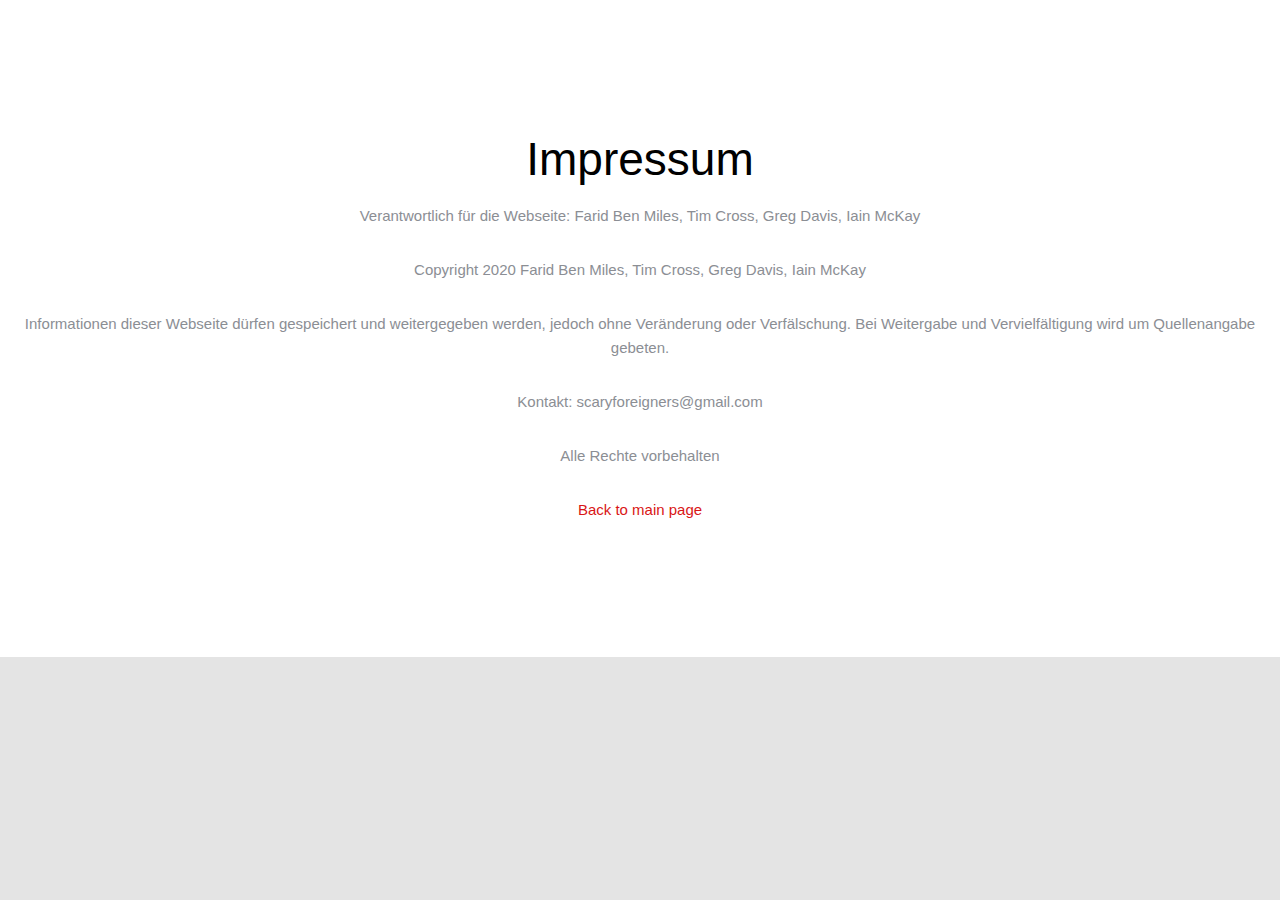
<file: impressum.html>
<!DOCTYPE html>

<!-- 
  Theme Name: Resto
  Theme URL: https://probootstrap.com/resto-free-restaurant-responsive-bootstrap-website-template
  Author: ProBootstrap.com
  Author URL: https://probootstrap.com
  License: Released for free under the Creative Commons Attribution 3.0 license (probootstrap.com/license)
-->
<html lang="en">
  <head>
	<!-- Global site tag (gtag.js) - Google Analytics -->
	<script async src="https://www.googletagmanager.com/gtag/js?id=UA-109592380-1"></script>
	<script>
	  window.dataLayer = window.dataLayer || [];
	  function gtag(){dataLayer.push(arguments);}
	  gtag('js', new Date());

	  gtag('config', 'UA-109592380-1');
	</script>

    <meta charset="utf-8">
    <meta name="viewport" content="width=device-width, initial-scale=1">
    <title>Scary Foreigners - Gigs, Videos, Photos, Press</title>
    <meta name="description" content="Scary Foreigners">
    <meta name="keywords" content="">
	<meta name="robots" content="noindex">
    
	<link href="https://fonts.googleapis.com/css?family=Metal+Mania&display=swap" rel="stylesheet"> 
    <link rel="stylesheet" href="css/styles-merged.css">
    <link rel="stylesheet" href="css/style.min.css">

    <!--[if lt IE 9]>
      <script src="js/vendor/html5shiv.min.js"></script>
      <script src="js/vendor/respond.min.js"></script>
    <![endif]-->
  </head>
  <body>
    <section class="probootstrap-section probootstrap-bg-white" data-section="impressum">
	<div style="text-align: center">
		<h1>
		Impressum
		</h1>
		<p>Verantwortlich für die Webseite: Farid Ben Miles, Tim Cross, Greg Davis, Iain McKay</p>
		<p>Copyright 2020 Farid Ben Miles, Tim Cross, Greg Davis, Iain McKay</p>
		<p>Informationen dieser Webseite dürfen gespeichert und weitergegeben werden, jedoch ohne Veränderung oder Verfälschung.
		Bei Weitergabe und Vervielfältigung wird um Quellenangabe gebeten.</p>
		<p>Kontakt: scaryforeigners@gmail.com</p>
		<p>Alle Rechte vorbehalten</p>
		<p><a href="index.html">Back to main page</a></p>
	</div>
	</section>
  </body>
</html>
</file>
<file: css/style.min.css>
/*!==============================
 * Theme Name: Stack
 * Theme URL: https://probootstrap.com/resto-free-restaurant-responsive-bootstrap-website-template
 * Author: ProBootstrap.com
 * Author URL: https://probootstrap.com
 * License: Released for free under the Creative Commons Attribution 3.0 license (probootstrap.com/license)
 */

body,
h1,
h2,
h3,
h4,
h5,
h6 {
    font-family: "Open Sans", Arial, sans-serif
}

@font-face {
    font-family: icomoon;
	font-family: 'Metal Mania', cursive;
    src: url(../fonts/icomoon/icomoon.eot?1z9v6x);
    src: url(../fonts/icomoon/icomoon.eot?1z9v6x#iefix) format("embedded-opentype"), url(../fonts/icomoon/icomoon.ttf?1z9v6x) format("truetype"), url(../fonts/icomoon/icomoon.woff?1z9v6x) format("woff"), url(../fonts/icomoon/icomoon.svg?1z9v6x#icomoon) format("svg");
    font-weight: 400;
    font-style: normal
}

html {
    overflow-x: hidden
}

body {
    background: #E4E4E4;
    color: #8b8e94;
    line-height: 24px;
    font-size: 15px
}

h1,
h2,
h3,
h4,
h5,
h6 {
    color: #000;
    line-height: 1.5
}

h1 {
    font-size: 46px
}

h2,
h4 {
    font-size: 36px
}

h3 {
    font-size: 28px
}

h5,
h6 {
    font-size: 14px
}

ol,
p,
ul {
    margin-bottom: 30px
}

a {
    -webkit-transition: .3s all;
    transition: .3s all;
    color: #d91616
}

#errorpage {color: white;}

a:active,
a:focus,
a:hover {
    color: #FF1919;
    text-decoration: none
}

.hero-text-heading,
.probootstrap-hero h1 {
    font-size: 52px;
    font-weight: 300;
    margin-bottom: 10px;
    margin-top: 0;
    line-height: 64px;
    color: #fff
}

@media screen and (max-width:768px) {
    .hero-text-heading,
    .probootstrap-hero h1 {
        font-size: 40px;
        line-height: 1.5
    }
}

.probootstrap-navbar .dropdown-submenu>a:before,
.probootstrap-navbar .dropdown>a:before {
    font-family: icomoon;
    line-height: 1;
    font-weight: 400;
    speak: none;
    font-style: normal;
    font-variant: normal;
    -webkit-font-smoothing: antialiased;
    -moz-osx-font-smoothing: grayscale
}

@media screen and (max-width:480px) {
    .hero-text-heading,
    .probootstrap-hero h1 {
        font-size: 30px
    }
}

.hero-text-subheading,
.probootstrap-hero p {
    font-size: 16px;
    color: rgba(255, 255, 255, .9)
}

.hero-text-subheading:last-child,
.probootstrap-hero p:last-child {
    margin-bottom: 0
}

.probootstrap-navbar {
    border: none;
    -webkit-box-shadow: none;
    box-shadow: none;
    border-radius: 0;
    margin-bottom: 0;
    background: 0 0;
    -webkit-transition: .3s all;
    transition: .3s all
}

@media screen and (max-width:768px) {
    .probootstrap-navbar {
        background: #fff;
        -webkit-box-shadow: 0 2px 10px 0 rgba(0, 0, 0, .1);
        box-shadow: 0 2px 10px 0 rgba(0, 0, 0, .1)
    }
}


.probootstrap-navbar .navbar-toggle:focus,
.probootstrap-navbar .navbar-toggle:hover {
    background-color: transparent
}

.probootstrap-navbar .navbar-toggle {
    border: none
}

.probootstrap-navbar .navbar-toggle span.icon-bar {
    -webkit-transition: all .15s;
    transition: all .15s
}

.probootstrap-navbar .navbar-toggle span:nth-child(2) {
    -webkit-transform: rotate(45deg);
    transform: rotate(45deg);
    -webkit-transform-origin: 10% 10%;
    transform-origin: 10% 10%
}

.probootstrap-navbar .navbar-toggle span:nth-child(3) {
    opacity: 0
}

.probootstrap-navbar .navbar-toggle span:nth-child(4) {
    -webkit-transform: rotate(-45deg);
    transform: rotate(-45deg);
    -webkit-transform-origin: 10% 90%;
    transform-origin: 10% 90%
}

.probootstrap-navbar .navbar-toggle.collapsed span:nth-child(2),
.probootstrap-navbar .navbar-toggle.collapsed span:nth-child(4) {
    -webkit-transform: rotate(0);
    transform: rotate(0)
}

.probootstrap-navbar .navbar-toggle.collapsed span:nth-child(3) {
    opacity: 1
}

.probootstrap-navbar .navbar-brand,
.probootstrap-navbar .navbar-nav>li>a,
.probootstrap-navbar .parent-nav-link-padding {
    margin-left: 15px;
    margin-right: 15px; 
    padding: 60px 0px 48px 0px;
}

.probootstrap-navbar .dropdown-header {
    color: rgba(255, 255, 255, .2);
    padding-left: 10px;
    text-transform: uppercase
}

.probootstrap-navbar .dropdown>a {
    padding-right: 10px!important;
    position: relative;
    display: block
}

@media screen and (max-width:480px) {
    .probootstrap-navbar .dropdown>a {
        display: block;
        padding-right: 0
    }
}

.probootstrap-navbar .dropdown>a:before {
    text-transform: none;
    position: absolute;
    top: 50%;
    right: 0;
    margin-right: -10px;
    margin-top: -11px;
    content: "\e924";
    font-size: 20px;
    color: rgba(255, 255, 255, .5);
    -webkit-transition: .3s all;
    transition: .3s all
}

@media screen and (max-width:768px) {
    .probootstrap-navbar .navbar-brand,
    .probootstrap-navbar .navbar-nav>li>a,
    .probootstrap-navbar .parent-nav-link-padding {
        padding-top: 8px!important;
        padding-bottom: 8px!important
    }
    .probootstrap-navbar .dropdown>a:before {
        color: rgba(0, 0, 0, .2)
    }
}

.probootstrap-navbar .dropdown>a:hover:before {
    -webkit-transform: rotate(180deg);
    transform: rotate(180deg)
}

.probootstrap-navbar .dropdown.open>a,
.probootstrap-navbar .dropdown:active>a,
.probootstrap-navbar .dropdown:focus>a,
.probootstrap-navbar .dropdown:hover>a {
    -webkit-transition: .3s all;
    transition: .3s all
}

.probootstrap-navbar .dropdown.open>a:before,
.probootstrap-navbar .dropdown:active>a:before,
.probootstrap-navbar .dropdown:focus>a:before,
.probootstrap-navbar .dropdown:hover>a:before {
    -webkit-transform: rotate(180deg);
    transform: rotate(180deg)
}

.probootstrap-navbar .dropdown>.dropdown-menu>li a {
    padding: 10px;
    color: rgba(255, 255, 255, .8)
}

.probootstrap-navbar .dropdown>.dropdown-menu>li a:hover,
.probootstrap-navbar .dropdown>.dropdown-menu>li.open>a,
.probootstrap-navbar .dropdown>.dropdown-menu>li:active>a,
.probootstrap-navbar .dropdown>.dropdown-menu>li:focus>a,
.probootstrap-navbar .dropdown>.dropdown-menu>li:hover>a {
    color: #85C8DD;
    background: #fff;
    border-top: none
}

.probootstrap-navbar .dropdown>.dropdown-menu>li.dropdown-submenu.open>a,
.probootstrap-navbar .dropdown>.dropdown-menu>li.dropdown-submenu:active>a,
.probootstrap-navbar .dropdown>.dropdown-menu>li.dropdown-submenu:focus>a,
.probootstrap-navbar .dropdown>.dropdown-menu>li.dropdown-submenu:hover>a {
    border-top: none
}

.probootstrap-navbar .dropdown>.dropdown-menu>li.dropdown-submenu.open>a:before,
.probootstrap-navbar .dropdown>.dropdown-menu>li.dropdown-submenu:active>a:before,
.probootstrap-navbar .dropdown>.dropdown-menu>li.dropdown-submenu:focus>a:before,
.probootstrap-navbar .dropdown>.dropdown-menu>li.dropdown-submenu:hover>a:before {
    color: #000
}

.probootstrap-navbar .dropdown>.dropdown-menu>li.active>a {
    color: #fff
}

.probootstrap-navbar .navbar-right .dropdown-menu {
    right: auto
}

.probootstrap-navbar .dropdown-menu {
    border: none;
    background: #85C8DD;
    border-radius: 0;
    -webkit-box-shadow: 0 0 7px 0 rgba(0, 0, 0, .15);
    box-shadow: 0 0 7px 0 rgba(0, 0, 0, .15);
    min-width: 200px;
    white-space: normal;
    word-wrap: break-word
}

.probootstrap-navbar .dropdown-menu a {
    white-space: normal
}

@media screen and (max-width:768px) {
    .probootstrap-navbar .dropdown-menu {
        width: 100%;
        padding: 10px 15px
    }
    .probootstrap-navbar .dropdown-menu a {
        color: #fff
    }
}

.probootstrap-navbar .navbar-brand {
    padding-top: 0!important;
    padding-bottom: 0!important;
    font-size: 30px;
    text-transform: uppercase;
    background: url(../img/sf-logo.png) left top no-repeat;
    top: 40px;
    position: relative;
    width: 170px;
    height: 40px;
    text-indent: -999999px;
    -webkit-transition: .2s all;
    transition: .2s all
}

@media screen and (max-width:768px) {
    .probootstrap-navbar .navbar-brand {
        top: 5px!important;
        background-position: left 100%
    }
}

@media screen and (max-width:480px) {
    .probootstrap-navbar .navbar-brand {
        top: 6px!important
    }
}

@media only screen and (-webkit-min-device-pixel-ratio:2),
only screen and (min--moz-device-pixel-ratio:2),
only screen and (min-device-pixel-ratio:2),
only screen and (min-resolution:192dpi),
only screen and (min-resolution:2dppx) {
    .probootstrap-navbar .navbar-brand {
        position: relative;
        width: 117px;
        height: 40px;
        background: url(../img/sf-logo@2x.png) left 100% no-repeat;
        background-size: cover
    }
}

.probootstrap-navbar .navbar-nav>li>a {
    color: #fff;
    font-size: 15px;
    position: relative;
    text-transform: uppercase
}

@media screen and (max-width:900px) {
    .probootstrap-navbar .navbar-nav>li>a {
        font-size:12px;
		margin-left: 8px;
		margin-right: 8px;
		padding: 62px 0px 46px 0px;
    }
	.navbar .container {margin: 0 15px;}
}

@media screen and (max-width:768px) {
    .probootstrap-navbar .navbar-nav>li>a {
        padding-top: 8px;
        padding-bottom: 8px;
        color: rgba(0, 0, 0, .7);
    } 
}

.probootstrap-navbar .navbar-nav>li>a:active,
.probootstrap-navbar .navbar-nav>li>a:focus,
.probootstrap-navbar .navbar-nav>li>a:hover {
    color: rgba(255, 255, 255, .7)
}

@media screen and (max-width:768px) {
    .probootstrap-navbar .navbar-nav>li>a:active,
    .probootstrap-navbar .navbar-nav>li>a:focus,
    .probootstrap-navbar .navbar-nav>li>a:hover {
        color: rgba(0, 0, 0, .7)
    }
}

.probootstrap-navbar .navbar-nav>li.open>a,
.probootstrap-navbar .navbar-nav>li.open>a:focus,
.probootstrap-navbar .navbar-nav>li.open>a:hover {
    background: 0 0
}

.probootstrap-navbar .navbar-nav>li.active>a {
    background: 0 0;
    color: #fff
}

@media screen and (max-width:768px) {
    .probootstrap-navbar .navbar-nav>li.active>a {
        color: rgba(0, 0, 0, .7)
    }
}

.probootstrap-navbar .navbar-nav>li.active>a:active,
.probootstrap-navbar .navbar-nav>li.active>a:focus,
.probootstrap-navbar .navbar-nav>li.active>a:hover {
    background: 0 0;
    color: #fff
}

.probootstrap-navbar .navbar-nav>li>.dropdown-menu:before {
    border: 1px solid #85C8DD;
    content: "";
    position: absolute;
    top: -20px;
    left: 40px;
    border-color: rgba(133, 200, 221, 0);
    border-bottom-color: #85C8DD;
    border-width: 10px;
    margin-left: -10px
}

@media screen and (max-width:768px) {
    .probootstrap-navbar .navbar-nav>li.active>a:active,
    .probootstrap-navbar .navbar-nav>li.active>a:focus,
    .probootstrap-navbar .navbar-nav>li.active>a:hover {
        color: rgba(0, 0, 0, .7)
    }
    .probootstrap-navbar .navbar-nav>li>.dropdown-menu:before {
        display: none
    }
}

.probootstrap-navbar .navbar-nav .dropdown li.active>a {
    background: 0 0
}

.probootstrap-navbar .navbar-nav.active>a {
    color: #d91616!important
}

.probootstrap-navbar .dropdown-submenu {
    position: relative
}

.probootstrap-navbar .dropdown-submenu .dropdown-menu {
    top: 0;
    left: 100%;
    margin-top: -1px
}

.probootstrap-navbar .dropdown-submenu>a {
    display: block
}

.probootstrap-navbar .dropdown-submenu>a:before {
    text-transform: none;
    position: absolute;
    top: 50%;
    right: 0;
    margin-right: 10px;
    margin-top: -11px;
    content: "\e926";
    font-size: 20px;
    color: rgba(255, 255, 255, .5);
    -webkit-transition: .3s all;
    transition: .3s all
}

@media screen and (max-width:768px) {
    .probootstrap-navbar .dropdown-submenu>a:before {
        color: rgba(0, 0, 0, .2)
    }
}

.probootstrap-navbar .dropdown-submenu>a:hover:before {
    color: rgba(0, 0, 0, .3);
    -webkit-transform: rotate(180deg);
    transform: rotate(180deg)
}

.probootstrap-navbar.scrolled {
    background: #fff;
    -webkit-box-shadow: 0 1px 3px 0 rgba(0, 0, 0, .09);
    box-shadow: 0 1px 3px 0 rgba(0, 0, 0, .09)
}

.probootstrap-navbar.scrolled .navbar-brand,
.probootstrap-navbar.scrolled .navbar-nav>li>a,
.probootstrap-navbar.scrolled .parent-nav-link-padding {
    padding-top: 30px;
    padding-bottom: 10px
}

.probootstrap-navbar.scrolled .navbar-brand {
    top: 10px;
    background-position: left 100%
}

.probootstrap-navbar.scrolled .dropdown>a:before {
    color: rgba(0, 0, 0, .4)
}

.probootstrap-navbar.scrolled .navbar-nav>li>a {
    color: rgba(0, 0, 0, .7)
}

.probootstrap-navbar.scrolled .navbar-nav>li>a:hover {
    color: rgba(0, 0, 0, .7)!important
}

.probootstrap-navbar.scrolled .navbar-nav>li.active>a {
    color: #d91616!important
}

.container-fluid .navbar-brand {
    margin-left: 15px
}

.container-fluid .dropdown-submenu {
    position: relative
}

.container-fluid .dropdown-submenu .dropdown-menu {
    top: 0;
    left: auto;
    right: 100%;
    margin-top: -1px
}

.probootstrap-hero {
    background-size: cover;
    background-position: center center
}

.probootstrap-hero>.overlay {
    position: absolute;
    top: 0;
    left: 0;
    right: 0;
    bottom: 0;
    background: rgba(0, 0, 0, .3);
    z-index: 1
}

.btn.btn-primary,
.probootstrap-hero.probootstrap-hero-colored {
    background: #d91616
}

.probootstrap-hero>.container {
    position: relative;
    z-index: 2
}

.probootstrap-hero .probootstrap-hero-text {
    padding-top: 200px;
    padding-bottom: 200px
}

@media screen and (max-width:768px) {
    .probootstrap-navbar.scrolled .navbar-nav>li.active>a {
        color: #d91616!important
    }
    .probootstrap-hero .probootstrap-hero-text {
        padding-top: 50px;
        padding-bottom: 50px
    }
}

.probootstrap-hero.probootstrap-sm-hero .probootstrap-hero-text {
    padding-top: 150px;
    padding-bottom: 150px
}

@media screen and (max-width:768px) {
    .probootstrap-hero.probootstrap-sm-hero .probootstrap-hero-text {
        padding-top: 50px;
        padding-bottom: 50px
    }
}

.probootstrap-hero.probootstrap-xs-hero .probootstrap-hero-text {
    padding-top: 90px;
    padding-bottom: 90px
}

@media screen and (max-width:768px) {
    .probootstrap-hero.probootstrap-xs-hero .probootstrap-hero-text {
        padding-top: 50px;
        padding-bottom: 50px
    }
}

.probootstrap-hero .btn {
    position: relative;
    font-size: 18px;
    width: 200px
}

@media screen and (max-width:480px) {
    .container-fluid .dropdown-submenu:hover>.dropdown-menu,
    .probootstrap-navbar .dropdown-submenu:hover>.dropdown-menu {
        display: block
    }
    .probootstrap-hero .btn {
        width: 100%;
        margin-bottom: 10px
    }
}

.probootstrap-hero .btn.btn-primary {
    text-transform: uppercase;
    padding: 15px 20px
}

.probootstrap-hero.probootstrap-hero-colored h1 {
    color: #fff
}

.probootstrap-hero.probootstrap-hero-colored p {
    color: rgba(255, 255, 255, .8)
}

.btn {
    border: none;
    border-radius: 30px;
    text-transform: uppercase;
    padding-left: 30px;
    padding-right: 30px
}

.btn:active {
    -webkit-transition: .2s all;
    transition: .2s all;
    -webkit-transform: scale(.95);
    transform: scale(.95);
    -webkit-box-shadow: none;
    box-shadow: none
}

.btn.btn-lg {
    font-size: 14px;
    line-height: 1.5
}

.btn.btn-primary {
    border: 1px solid #d91616;
    color: #fff
}

.btn.btn-primary:active,
.btn.btn-primary:focus,
.btn.btn-primary:hover {
    background: #ffa848
}

.btn.btn-primary:active,
.btn.btn-primary:focus {
    outline: 0;
    border: 1px solid #d91616
}

.btn.btn-ghost {
    background: 0 0;
    border: 1px solid #d91616;
    color: #d91616
}

.btn.btn-ghost:hover {
    background: #d91616;
    color: #fff
}

.btn.btn-ghost:active,
.btn.btn-ghost:focus {
    outline: 0;
    background: 0 0;
    color: #d91616;
    border: 1px solid #d91616
}

section[data-section=menu] {
    position: relative;
    margin-top: -140px;
    z-index: -1
}

.probootstrap-section {
    padding: 7em 0
}

.probootstrap-section.probootstrap-border-top {
    border-top: 1px solid rgba(0, 0, 0, .1)
}

.probootstrap-section.probootstrap-border-bottom {
    border-bottom: 1px solid rgba(0, 0, 0, .1)
}

.probootstrap-section>.container.probootstrap-border-top {
    padding-top: 50px;
    border-top: 1px solid rgba(0, 0, 0, .1)
}

.probootstrap-section.probootstrap-bg-white {
    background: #fff
}

@media screen and (max-width:768px) {
    section[data-section=menu] {
        margin-top: 0
    }
    .probootstrap-section {
        padding: 3em 0
    }
}

.probootstrap-section-bg {
    background-size: cover;
    background-repeat: no-repeat;
    padding: 7em 0;
    position: relative;
    height: 600px;
	background-color:black;
}

.probootstrap-section-bg.overlay:before {
    content: "";
    background: rgba(0, 0, 0, .2);
    position: absolute;
    top: 0;
    left: 0;
    right: 0;
    bottom: 0
}

.probootstrap-section-bg .probootstrap-heading {
    margin-top: 250px
}

@media screen and (max-width:768px) {
    .probootstrap-section-bg {
        padding: 3em 0;
        height: 300px
    }
    .probootstrap-section-bg .probootstrap-heading {
        margin-top: 50px
    }
}

.probootstrap-footer {
    background: #000;
    padding: 7em 0;
    color: rgba(255, 255, 255, .7)
}

.probootstrap-footer h3 {
    font-size: 18px;
    letter-spacing: .2em;
    text-transform: uppercase;
    color: #fff
}

.probootstrap-footer .probootstrap-footer-widget {
    margin-bottom: 0
}

@media screen and (max-width:768px) {
    .probootstrap-footer {
        padding: 2em 0
    }
    .probootstrap-footer .probootstrap-footer-widget {
        margin-bottom: 20px
    }
}

.probootstrap-copyright {
    background: #262626;
    padding: 20px 0
}

.probootstrap-copyright a {
    color: rgba(255, 255, 255, .2)
}

.probootstrap-copyright a:hover {
    color: #fff
}

.probootstrap-copyright p {
    font-size: 14px
}

.probootstrap-copyright p:last-child {
    margin-bottom: 0
}

@media screen and (max-width:768px) {
    .probootstrap-copyright p.copyright-text {
        margin-bottom: 20px
    }
}

.probootstrap-footer-social {
    padding: 0;
    margin: 0
}

.probootstrap-footer-social.right {
    text-align: right
}

.probootstrap-footer-social li {
    display: inline;
    padding: 0;
    margin: 0;
    list-style: none
}

.probootstrap-footer-social li a {
    padding: 10px;
    font-size: 22px
}

.probootstrap-footer-social li:first-child>a {
    padding-left: 0
}

.imgdl:hover{  -moz-transform: scale(1.01);
  -webkit-transform: scale(1.01);
  transform: scale(1.01);}

.photosectionwidth {width:70%; margin:auto;}

.probootstrap-block-image {
    background: #fff;
    margin-bottom: 30px
}

.probootstrap-block-image figure img {
    max-width: 100%
}

.probootstrap-block-image .text {
    padding: 20px
}

.probootstrap-block-image .text .date {
    display: block;
    color: #999;
    font-size: 12px;
    letter-spacing: .2em;
    text-transform: uppercase
}

.probootstrap-block-image .text h3 {
    margin: 0 0 10px;
    font-size: 20px
}

.probootstrap-block-image .text h3 a {
    color: #000
}

.probootstrap-block-image .text h3 a:hover {
    color: #d91616
}

.probootstrap-block-image .text p:last-child {
    margin-bottom: 0
}

.probootstrap-custom-link {
    font-size: 16px;
    text-transform: uppercase;
    color: #000;
    display: inline-block;
    text-decoration: none;
    position: relative;
    padding-bottom: 5px
}

.probootstrap-custom-link.link-sm {
    font-size: 14px
}

.probootstrap-custom-link:before {
    content: "";
    display: block;
    width: 0;
    height: 2px;
    background: #d91616;
    position: absolute;
    bottom: 0;
    z-index: 2;
    -webkit-transition: width .5s;
    transition: width .5s
}

.probootstrap-custom-link:after {
    z-index: 1;
    position: absolute;
    bottom: 0;
    content: '';
    display: block;
    width: 100%;
    height: 2px;
    background: #000
}

.probootstrap-custom-link:hover {
    color: #000
}

.probootstrap-custom-link:hover:before {
    width: 100%;
    background: #d91616
}

.image-wrap {
    overflow: hidden;
    position: relative
}

@media screen and (max-width:480px) {
    .image-wrap {
        width: 100%;
        height: 200px
    }
}

.image-wrap .image-bg {
    position: absolute;
    left: 50%;
    top: 50%;
    -webkit-transform: translateY(-50%) translateX(-50%);
    transform: translateY(-50%) translateX(-50%)
}

.image-wrap .image-bg img {
    min-width: 100%;
    min-height: 100%
}

.menus {
    padding: 0;
    margin: 0
}

.menus h2 {text-align:center;}

.menus li {
    padding: 0;
    margin: 0 0 10px;
    list-style: none;
    display: block;
    position: relative
}

.menus li p {height:48px;}

.menus li .image,
.menus li .text {
    display: table-cell;
    vertical-align: top
}

.menus li .image {
    width: 80px;
	
}

.menus li .image img {
    max-width: 100%;
    border-radius: 10%;
	margin: 20px 0px;
}

.menus li .text {
    padding-left: 20px
}

.menus li .text h3 {
    margin: 15px 0 0;
    font-size: 18px;
    text-transform: uppercase;
    color: #000
}

.menus li .text .price {
    position: absolute;
    top: 15px;
    right: 0;
    font-size: 20px;
    color: #d91616
}

@media screen and (max-width:768px) {
    .probootstrap-footer-social.right {
        text-align: left
    }
    .menus li .text h3 {
        margin-top: 0
    }
    .menus li .text .price {
        top: 0;
        position: relative;
        display: block;
        margin-bottom: 0
    }
}

.probootstrap-cell-retro {
    width: 100%;
    float: left;
    display: -webkit-box;
    display: -ms-flexbox;
    display: flex;
    -ms-flex-wrap: wrap;
    flex-wrap: wrap;
    margin-top: -13%;
    position: relative
}

.probootstrap-cell-retro .half {
    width: 50%;
    float: left
}

@media screen and (max-width:768px) {
    .probootstrap-cell-retro .half {
        width: 100%;
        margin-top: 0
    }
}

.probootstrap-cell {
    background: #fff;
    display: -webkit-box;
    display: -ms-flexbox;
    display: flex;
    -ms-flex-wrap: wrap;
    flex-wrap: wrap;
    position: relative;
}

.modal .probootstrap-modal-flex .probootstrap-modal-figure,
.probootstrap-cell .image {
    background-size: cover;
    background-position: center center;
    background-repeat: no-repeat
}

.probootstrap-cell .image,
.probootstrap-cell .text {
    width: 50%
}


.probootstrap-cell .image,
.probootstrap-cell .text {
	width: 100%;
}
.probootstrap-cell .image {
	height: 246px
}
.probootstrap-cell .text {
	height: 170px
}

.probootstrap-cell .text p{height:24px;}
.probootstrap-cell .text h3{height:54px;}

.probootstrap-cell .text {
    padding: 20px 40px 10px 40px;
    position: relative
}

.probootstrap-cell .text h3 {
    margin: 0 0 10px;
    font-size: 18px;
    text-transform: uppercase;
    color: #000
}

/* Position of arrow TBD 
.probootstrap-cell .text:before,
.probootstrap-cell.reverse .text:before {
    z-index: 22;
    top: -50%;
    content: " ";
    height: 0;
    margin-top: 120px;
    pointer-events: none
}
 END */
.probootstrap-cell .text p:last-child {
    margin-bottom: 0
}

.probootstrap-cell .text p.price {
    font-size: 20px;
    color: #d91616
}

/*.probootstrap-cell .text:before {
    top: 100%;
    border: solid transparent;
    width: 0;
    position: absolute;
    border-color: rgba(255, 225, 255, 0);
    border-top-color: #fff;
    border-width: 12px
}*/

.probootstrap-cell.reverse .image {
    position: absolute;
    right: 0;
    width: 50%;
    min-height: 100%
}


.probootstrap-cell.reverse .image {
        position: relative;
        width: 100%
    }

.probootstrap-cell.reverse .text:before {
    left: 100%;
    border: solid transparent;
    width: 0;
    position: absolute;
    border-color: rgba(255, 225, 255, 0);
    border-left-color: #fff;
    border-width: 12px
}

@media screen and (max-width:768px) {
    .probootstrap-cell .text:before,
    .probootstrap-cell.reverse .text:before {
        display: none
    }
}

.probootstrap-gallery {
    width: 100%;
    float: left
}

.probootstrap-gallery figure {
    display: block;
    width: 32%;
    margin-right: 2%;
    float: left;
    margin-bottom: 20px
}

.probootstrap-gallery figure:nth-of-type(3n+3) {
    margin-right: 0
}

.probootstrap-gallery figure figcaption {
    display: none
}

.probootstrap-gallery img {
    width: 100%;
    height: auto
}

.probootstrap-gallery.four-col figure {
    width: 23.5%;
    margin-right: 2%;
    float: left
}

.probootstrap-gallery.four-col figure:nth-of-type(4n+4) {
    margin-right: 0
}

.probootstrap-gallery.three-col figure {
    width: 32%;
    margin-right: 2%;
    float: left
}

.probootstrap-gallery.three-col figure:nth-of-type(3n+3) {
    margin-right: 0
}

.probootstrap-gallery.two-col figure {
    width: 49%;
    margin-right: 2%;
    float: left
}

.probootstrap-gallery.two-col figure:nth-of-type(2n+2) {
    margin-right: 0
}

.grid-item {
    float: left
}

.gutter-sizer {
    width: 2%
}

.isotope .isotope-item {
    -webkit-transition-duration: .6s;
    transition-duration: .6s;
    -webkit-transition-property: -webkit-transform, opacity;
    -webkit-transition-property: opacity, -webkit-transform;
    transition-property: opacity, -webkit-transform;
    transition-property: transform, opacity;
    transition-property: transform, opacity, -webkit-transform
}

.grid-item,
.grid-sizer {
    margin-bottom: 0
}

.grid-item img,
.grid-sizer img {
    max-width: 100%;
    margin-bottom: 0;
    transition: all .3s ease-in-out;
    -moz-transition: all .3s ease-in-out;
    -webkit-transition: all .3s ease-in-out
}

.two-cols .grid-item,
.two-cols .grid-sizer {
    width: 49%
}

@media screen and (max-width:768px) {
    .two-cols .grid-item,
    .two-cols .grid-sizer {
        width: 49%
    }
}

@media screen and (max-width:768px) and (max-width:992px) {
    .two-cols .grid-item img,
    .two-cols .grid-sizer img {
        margin-bottom: 10px
    }
	.musicdiv{
		padding:0px 50px 0px 50px;
	}
}

@media screen and (max-width:768px) and (max-width:768px) {
    .two-cols .grid-item img,
    .two-cols .grid-sizer img {
        margin-bottom: 10px
    }
}

@media screen and (max-width:480px) {
    .two-cols .grid-item,
    .two-cols .grid-sizer {
        width: 100%;
        margin-left: 0;
        margin-right: 0
    }
}

.three-cols .grid-item,
.three-cols .grid-sizer {
    width: 32%
}

@media screen and (max-width:768px) {
    .three-cols .grid-item,
    .three-cols .grid-sizer {
        width: 48%;
        margin-bottom: 10px
    }
}

@media screen and (max-width:480px) {
    .three-cols .grid-item,
    .three-cols .grid-sizer {
        width: 100%;
        margin-left: 0;
        margin-right: 0
    }
}

.four-cols .grid-item,
.four-cols .grid-sizer {
    width: 23.5%
}

@media screen and (max-width:768px) {
    .four-cols .grid-item,
    .four-cols .grid-sizer {
        width: 32%;
        margin-bottom: 10px
    }
}

@media screen and (max-width:480px) {
    .four-cols .grid-item,
    .four-cols .grid-sizer {
        width: 100%;
        margin-left: 0;
        margin-right: 0
    }
}

.probootstrap-gallery-item {
    padding: 0;
    margin: 0 0 20px;
    list-style: none;
    float: left;
    cursor: pointer;
    position: relative
}

.probootstrap-gallery-item img {
    max-width: 100%;
    -webkit-transition: .3s all;
    transition: .3s all
}

.probootstrap-gallery-item a {
    display: block;
    float: left;
    width: 100%
}

.probootstrap-gallery-item:hover img {
    opacity: .7
}

.probootstrap-form {
    margin-bottom: 50px
}

.probootstrap-form label {
    font-weight: 400
}

.probootstrap-form .form-control {
    height: 46px;
    -webkit-box-shadow: none;
    box-shadow: none;
    font-size: 14px;
    -webkit-appearance: none;
    -moz-appearance: none;
    appearance: none
}

.probootstrap-form .form-control:active,
.probootstrap-form .form-control:focus {
    -webkit-box-shadow: none;
    box-shadow: none;
    border-color: #d91616
}

.probootstrap-form .form-group .form-field {
    position: relative
}

.probootstrap-form .form-group .form-field .icon {
    position: absolute;
    top: 50%;
    -webkit-transform: translateY(-50%);
    transform: translateY(-50%);
    right: 20px
}

.probootstrap-form .form-group .form-field .form-control {
    padding-right: 50px
}

.probootstrap-form textarea.form-control {
    height: inherit;
    resize: vertical
}

.probootstrap-animate {
    opacity: 0;
    visibility: hidden
}

.modal .modal-content {
    border-radius: 0;
    border: none;
    position: relative;
    -webkit-box-shadow: 0 0 40px 0 rgba(0, 0, 0, .2);
    box-shadow: 0 0 40px 0 rgba(0, 0, 0, .2)
}

.modal .modal-content .close {
    position: absolute;
    top: 10px;
    right: 10px;
    z-index: 100;
    font-size: 26px
}

.modal .probootstrap-modal-flex {
    display: -webkit-box;
    display: -ms-flexbox;
    display: flex;
    -ms-flex-wrap: wrap;
    flex-wrap: wrap
}

.modal .probootstrap-modal-flex .probootstrap-modal-figure {
    width: 40%
}

.modal .probootstrap-modal-flex .probootstrap-modal-content {
    width: 60%;
    padding: 40px;
    position: relative
}

@media screen and (max-width:480px) {
    .modal .modal-content .close {
        top: 20px;
        right: 20px
    }
    .modal .probootstrap-modal-flex .probootstrap-modal-figure {
        height: 200px
    }
    .modal .probootstrap-modal-flex .probootstrap-modal-content {
        padding-left: 15px;
        padding-right: 15px
    }
    .modal .probootstrap-modal-flex .probootstrap-modal-content,
    .modal .probootstrap-modal-flex .probootstrap-modal-figure {
        width: 100%
    }
    .modal .probootstrap-modal-flex .btn {
        margin-bottom: 10px
    }
}

.modal .probootstrap-modal-flex .form-control {
    height: 40px
}

.modal .probootstrap-modal-flex .probootstrap-remember {
    float: left
}

.modal .probootstrap-modal-flex .probootstrap-forgot {
    float: right
}

.modal .probootstrap-modal-flex .form-group {
    position: relative
}

.modal .probootstrap-modal-flex .probootstrap-or {
    padding: 10px 0;
    text-align: center;
    display: block;
    font-size: 11px;
    text-transform: uppercase
}

.modal .probootstrap-modal-flex .probootstrap-or>span {
    display: block
}

.modal .probootstrap-modal-flex .probootstrap-or>span:before {
    height: 1px;
    left: 0;
    right: 0;
    top: 50%;
    background: #ccc;
    width: 100%;
    content: "";
    position: absolute
}

.modal .probootstrap-modal-flex .probootstrap-or em {
    color: #ccc;
    display: inline-block;
    background: #fff;
    position: relative;
    z-index: 2;
    padding: 0 4px;
    font-style: normal
}

.modal .probootstrap-modal-flex .btn-connect-facebook {
    background: #3b5998;
    border-color: #3b5998;
    color: #fff
}

.modal .probootstrap-modal-flex .btn-connect-twitter {
    background: #1da1f2;
    border-color: #1da1f2;
    color: #fff
}

.modal .probootstrap-modal-flex .btn-connect-google {
    background: #ea4335;
    border-color: #ea4335;
    color: #fff
}

.modal .vertical-alignment-helper {
    display: table;
    height: 100%;
    width: 100%;
    pointer-events: none
}

.modal .vertical-align-center {
    display: table-cell;
    vertical-align: middle;
    pointer-events: none
}

.modal .modal-content {
    width: inherit;
    height: inherit;
    margin: 0 auto;
    pointer-events: all
}

.performances{
	text-align:left;
}
.performances p{margin-bottom: 0px; font-size:18px; color:black;}
.performances h3 {margin-bottom: 20px;}
.performances ul {margin-bottom:10px; padding-left:0px;}

.socials{
	text-align:center;
}
.socials h3{text-transform: uppercase;}
.probootstrap-contact-info {
    padding: 0;
    margin: 0 0 30px
}

.probootstrap-contact-info li {
    padding: 0;
    margin: 20px 0 15px;
    list-style: none;
    line-height: 24px
}

.proboostrap-clients .client-logo,
.probootstrap-team {
    margin-bottom: 30px
}

.probootstrap-contact-info li>i,
.probootstrap-contact-info li>span {
    vertical-align: top;
    display: table-cell
}

.probootstrap-contact-info li>i {
    font-size: 20px;
    position: relative;
    top: 2px;
    width: 30px
}

.probootstrap-team {
    float: left;
    display: block;
    position: relative;
    overflow: hidden;
    z-index: 2;
    border-radius: 6px
}

.probootstrap-team img {
    -webkit-transition: .3s all;
    transition: .3s all;
    -webkit-transition-timing-function: cubic-bezier(.57, .21, .69, 1.25);
    transition-timing-function: cubic-bezier(.57, .21, .69, 1.25)
}

.probootstrap-team .probootstrap-team-info {
    visibility: hidden;
    opacity: 0;
    position: absolute;
    top: 50%;
    width: 100%;
    -webkit-transform: translateY(-50%);
    transform: translateY(-50%);
    -webkit-transition: .3s all;
    transition: .3s all;
    -webkit-transition-timing-function: cubic-bezier(.57, .21, .69, 1.25);
    transition-timing-function: cubic-bezier(.57, .21, .69, 1.25);
    text-align: center;
    margin-top: 20px;
    z-index: 3;
    display: block
}

.probootstrap-team .probootstrap-team-info h3 {
    color: #fff
}

.probootstrap-team .probootstrap-team-info h3 .position {
    display: block;
    font-size: 14px;
    color: rgba(255, 255, 255, .4)
}

@media screen and (max-width:480px) {
    .modal .probootstrap-modal-flex .probootstrap-forgot {
        float: left
    }
    .probootstrap-team {
        overflow: visible
    }
    .probootstrap-team img {
        max-width: 100%
    }
    .probootstrap-team .probootstrap-team-info {
        position: relative;
        top: inherit!important;
        margin-top: 0!important;
        visibility: visible;
        opacity: 1;
        -webkit-transform: translateY(0);
        transform: translateY(0)
    }
    .probootstrap-team .probootstrap-team-info h3 {
        color: rgba(0, 0, 0, .7)
    }
    .probootstrap-team .probootstrap-team-info h3 .position {
        display: block;
        font-size: 14px;
        color: rgba(0, 0, 0, .4)
    }
    .probootstrap-team:focus:before,
    .probootstrap-team:hover:before {
        display: none
    }
}

.probootstrap-team:before {
    visibility: hidden;
    opacity: 0;
    position: absolute;
    content: "";
    top: 0;
    bottom: 0;
    left: 0;
    right: 0;
    background: rgba(0, 0, 0, .8);
    -webkit-transition: .3s all;
    transition: .3s all;
    z-index: 1;
    border-radius: 5px
}

.flexslider,
.probootstrap-pricing,
.probootstrap-pricing-wrap {
    position: relative
}

.probootstrap-team:focus img,
.probootstrap-team:hover img {
    -webkit-transform: scale(1.1);
    transform: scale(1.1)
}

.probootstrap-team:focus:before,
.probootstrap-team:hover:before {
    visibility: visible;
    opacity: 1
}

.probootstrap-team:focus .probootstrap-team-info,
.probootstrap-team:hover .probootstrap-team-info {
    opacity: 1;
    visibility: visible;
    margin-top: 0
}

.probootstrap-flex-section {
    padding: 7em 0
}

.probootstrap-flex-section.probootstrap-bg-white {
    background: #fff
}

@media screen and (max-width:768px) {
    .proboostrap-clients .client-logo {
        margin-bottom: 30px
    }
}

.probootstrap-pricing {
    background: #fff;
    float: left;
    width: 100%;
    padding: 20px;
    text-align: center;
    -webkit-box-shadow: 0 0 40px 0 rgba(0, 0, 0, .08);
    box-shadow: 0 0 40px 0 rgba(0, 0, 0, .08);
    z-index: 2;
    margin-top: -200px
}

@media screen and (max-width:992px) {
    .probootstrap-pricing {
        margin-top: 0!important;
        margin-bottom: 30px
    }
}

.probootstrap-pricing.popular {
    z-index: 10;
    margin-top: -215px;
    padding-top: 40px
}

@media screen and (max-width:992px) {
    .probootstrap-pricing.popular {
        margin-top: 0!important
    }
}

.probootstrap-pricing h3 {
    font-size: 16px;
    text-transform: uppercase;
    letter-spacing: .1em;
    margin-bottom: 50px
}

.probootstrap-pricing h3>span {
    margin-top: 10px;
    display: block;
    text-transform: none;
    letter-spacing: normal;
    color: #d91616;
    font-size: 14px
}

.probootstrap-pricing .probootstrap-price-wrap {
    margin-bottom: 50px
}

.probootstrap-pricing .probootstrap-price-wrap .probootstrap-price {
    font-size: 50px;
    color: #d91616;
    font-weight: 100;
    display: block;
    margin-bottom: 10px
}

.probootstrap-pricing .probootstrap-price-wrap .probootstrap-price-per-month {
    font-size: 13px
}

.probootstrap-pricing ul {
    padding: 0 30px;
    margin: 0 0 50px
}

@media screen and (max-width:480px) {
    .probootstrap-pricing ul {
        padding: 0 10px
    }
}

.probootstrap-pricing ul li {
    padding: 0;
    margin: 0 0 20px;
    line-height: 24px;
    list-style: none
}

.probootstrap-testimony-wrap {
    border-radius: 4px;
    padding: 20px
}

.probootstrap-testimony-wrap figure {
    margin-bottom: 20px
}

.probootstrap-testimony-wrap figure img {
    height: 80px;
    width: 80px!important;
    margin: 0 auto;
    border-radius: 50%
}

.probootstrap-testimony-wrap blockquote {
    border-left: none;
    padding: 0;
    margin-bottom: 0;
    color: #000
}

.probootstrap-testimony-wrap blockquote cite {
    margin-top: 30px;
    display: block;
    font-size: 14px;
    color: rgba(0, 0, 0, .3)
}

.probootstrap-testimony-wrap blockquote cite span {
    font-style: normal;
    color: #000;
    font-weight: 700
}

.owl-carousel-testimony .item {
    padding-bottom: 40px;
    padding-top: 20px
}

.owl-carousel-testimony .probootstrap-testimony-wrap {
    border: 1px solid #f2f2f2;
    max-width: 700px;
    margin: 0 auto;
    -webkit-box-shadow: 0 2px 17px 0 rgba(0, 0, 0, .09);
    box-shadow: 0 2px 17px 0 rgba(0, 0, 0, .09)
}

.flexslider,
.flexslider .slides>li,
.slider-height {
    height: 750px
}

.probootstrap-heading .primary-heading {
    font-family: "Metal Mania", serif;
    color: #d91616;
    margin: 0;
    padding: 0;
    font-size: 80px
}

@media screen and (max-width:768px) {
    .probootstrap-heading .primary-heading {
        font-size: 70px
    }
}

.probootstrap-heading .secondary-heading {
    text-transform: uppercase;
    color: #fff;
    margin: 0;
    padding: 0;
    letter-spacing: .05em;
    font-size: 50px;
    position: relative;
    top: -50px;
    font-weight: 700;
    line-height: 40px
}

@media screen and (max-width:768px) {
    .probootstrap-heading .secondary-heading {
        font-size: 40px
    }
}

.probootstrap-heading.dark .secondary-heading {
    color: #000
}

.probootstrap-heading .seperator {
    display: block;
    margin: 0 auto 10px;
    color: #ccc;
    font-weight: 300
}

.flexslider {
    z-index: 2;
    background: 0 0;
    border: none;
    margin: 0
}

.flexslider .probootstrap-slider-text {
    margin-top: 300px
}

@media screen and (max-width:480px) {
    .flexslider,
    .flexslider .slides>li,
    .slider-height {
        height: 400px
    }
    .flexslider .probootstrap-slider-text {
        margin-top: 150px
    }
    .flexslider .flex-direction-nav {
        display: none
    }
}

.flexslider .probootstrap-slider-text .sub-heading {
    font-size: 20px;
    margin-top: -40px;
    color: rgba(255, 255, 255, .7)
}

.flexslider .probootstrap-slider-text .sub-heading a {
    color: #fff
}

.flexslider .slides>li {
    background-size: cover;
    background-repeat: none
}

.flexslider .slides>li.overlay:before {
    content: "";
    background: rgba(0, 0, 0, .2);
    position: absolute;
    top: 0;
    left: 0;
    right: 0;
    bottom: 0
}

.flexslider .flex-control-paging {
    position: absolute;
    bottom: 30px;
    z-index: 20
}

.flexslider .flex-direction-nav a {
    text-decoration: none;
    display: block;
    width: 30px;
    height: 30px;
    margin: -60px 0 0;
    position: absolute;
    top: 50%;
    z-index: 10;
    overflow: hidden;
    opacity: 0;
    cursor: pointer;
    color: rgba(0, 0, 0, .8);
    text-shadow: 1px 1px 0 rgba(255, 255, 255, .3);
    -webkit-transition: all .3s ease-in-out;
    transition: all .3s ease-in-out;
    background: rgba(0, 0, 0, .8);
    border-radius: 0;
    padding: 30px
}

.mt0,
.owl-carousel .owl-controls,
.owl-carousel-posts .owl-controls {
    margin-top: 0
}

.flexslider .flex-direction-nav a:before {
    font-family: icomoon;
    speak: none;
    font-style: normal;
    font-weight: 400;
    font-variant: normal;
    text-transform: none;
    line-height: 1;
    -webkit-font-smoothing: antialiased;
    -moz-osx-font-smoothing: grayscale;
    position: absolute;
    content: "\e929";
    -webkit-transition: .3s all;
    transition: .3s all;
    font-size: 30px;
    display: inline-block;
    color: rgba(255, 255, 255, .8);
    left: 50%;
    top: 50%;
    -webkit-transform: translate(-50%, -50%);
    transform: translate(-50%, -50%)
}

.flexslider .flex-direction-nav a.flex-next:before {
    content: "\e92a";
    left: 50%;
    top: 50%;
    -webkit-transform: translate(-50%, -50%);
    transform: translate(-50%, -50%)
}

.flex-direction-nav .flex-prev {
    left: 0
}

.flex-direction-nav .flex-next {
    right: 0;
    text-align: right
}

.flexslider:hover .flex-direction-nav .flex-prev {
    opacity: .7;
    left: 0
}

.flexslider:hover .flex-direction-nav .flex-prev:hover {
    opacity: 1
}

.flexslider:hover .flex-direction-nav .flex-next {
    opacity: .7;
    right: 0
}

.flex-control-paging li a {
    width: 10px;
    height: 10px;
    display: block;
    background: rgba(255, 255, 255, .2);
    cursor: pointer;
    text-indent: -9999px;
    -webkit-box-shadow: none;
    -o-box-shadow: none;
    box-shadow: none;
    border-radius: 50%;
    -webkit-transition: .3s all;
    transition: .3s all
}

.flex-control-paging li a:hover {
    background: #333;
    background: rgba(255, 255, 255, .7)
}

.flex-control-paging li a.flex-active {
    background: #fff;
    cursor: default
}

.owl-carousel {
    margin-bottom: 100px
}

.owl-carousel.border-rounded .item {
    border: 1px solid rgba(0, 0, 0, .1);
    border-radius: 4px;
    overflow: hidden
}

.owl-carousel .owl-controls .owl-nav .owl-next,
.owl-carousel .owl-controls .owl-nav .owl-prev,
.owl-carousel-posts .owl-controls .owl-nav .owl-next,
.owl-carousel-posts .owl-controls .owl-nav .owl-prev {
    top: 50%;
    -webkit-transform: translateY(-50%);
    transform: translateY(-50%);
    z-index: 9999;
    position: absolute;
    -webkit-transition: .2s all;
    transition: .2s all
}

.owl-carousel-posts .owl-controls .owl-nav .owl-next,
.owl-carousel-posts .owl-controls .owl-nav .owl-prev {
    top: 24%
}

.owl-carousel .owl-controls .owl-nav .owl-next,
.owl-carousel-posts .owl-controls .owl-nav .owl-next {
    right: 20px
}

.owl-carousel .owl-controls .owl-nav .owl-prev,
.owl-carousel-posts .owl-controls .owl-nav .owl-prev {
    left: 20px
}

.owl-carousel-fullwidth .owl-controls .owl-nav .owl-next i,
.owl-carousel-fullwidth .owl-controls .owl-nav .owl-next:hover i,
.owl-carousel-fullwidth .owl-controls .owl-nav .owl-prev i,
.owl-carousel-fullwidth .owl-controls .owl-nav .owl-prev:hover i,
.owl-carousel-posts .owl-controls .owl-nav .owl-next i,
.owl-carousel-posts .owl-controls .owl-nav .owl-next:hover i,
.owl-carousel-posts .owl-controls .owl-nav .owl-prev i,
.owl-carousel-posts .owl-controls .owl-nav .owl-prev:hover i {
    color: #000
}

.owl-carousel-fullwidth.fh5co-light-arrow .owl-controls .owl-nav .owl-next i,
.owl-carousel-fullwidth.fh5co-light-arrow .owl-controls .owl-nav .owl-next:hover i,
.owl-carousel-fullwidth.fh5co-light-arrow .owl-controls .owl-nav .owl-prev i,
.owl-carousel-fullwidth.fh5co-light-arrow .owl-controls .owl-nav .owl-prev:hover i {
    color: #fff
}

.owl-theme .owl-controls .owl-nav [class*=owl-] {
    background: 0 0!important
}

.owl-theme .owl-controls .owl-nav [class*=owl-] i {
    font-size: 24px;
    background: #d91616!important;
    padding: 12px;
    -webkit-transition: .5s all;
    transition: .5s all
}

.owl-theme .owl-controls .owl-nav [class*=owl-]:focus i,
.owl-theme .owl-controls .owl-nav [class*=owl-]:hover i {
    background: #d91616!important
}

.owl-theme .owl-dots {
    position: absolute;
    bottom: -30px;
    width: 100%;
    text-align: center
}

.owl-carousel-fullwidth.owl-theme .owl-dots,
.owl-work.owl-theme .owl-dots {
    bottom: -30px;
    margin-bottom: -2.5em
}

.owl-theme .owl-dots .owl-dot span {
    width: 8px;
    height: 8px;
    background: rgba(0, 0, 0, .2);
    -webkit-transition: .2s all;
    transition: .2s all;
    border: 2px solid transparent
}

.owl-theme .owl-dots .owl-dot span:hover {
    background: 0 0;
    border: 2px solid rgba(0, 0, 0, .2)
}

.owl-theme .owl-dots .owl-dot.active span,
.owl-theme .owl-dots .owl-dot:hover span {
    background: 0 0;
    border: 2px solid #000
}

.probootstrap-gutter0>div[class*=col-] {
    padding-right: 0;
    padding-left: 0
}

@media screen and (max-width:480px) {
    .probootstrap-gutter0>div[class*=col-] {
        padding-right: 15px;
        padding-left: 15px
    }
}

.probootstrap-gutter40>div[class*=col-] {
    padding-right: 20px;
    padding-left: 20px
}

@media screen and (max-width:480px) {
    .probootstrap-gutter40>div[class*=col-] {
        padding-right: 15px;
        padding-left: 15px
    }
}

.probootstrap-gutter60>div[class*=col-] {
    padding-right: 30px;
    padding-left: 30px
}

@media screen and (max-width:480px) {
    .probootstrap-gutter60>div[class*=col-] {
        padding-right: 15px;
        padding-left: 15px
    }
}

.mb0 {
    margin-bottom: 0
}

.mb10 {
    margin-bottom: 10px
}

.mb20 {
    margin-bottom: 20px
}

.mb30 {
    margin-bottom: 30px
}

.mb40 {
    margin-bottom: 40px
}

.mb50 {
    margin-bottom: 50px
}

.mb60 {
    margin-bottom: 60px
}

.mb70 {
    margin-bottom: 70px
}

.mb80 {
    margin-bottom: 80px
}

.mb90 {
    margin-bottom: 90px
}

.mb100 {
    margin-bottom: 100px
}

.mt10 {
    margin-top: 10px
}

.mt20 {
    margin-top: 20px
}

.mt30 {
    margin-top: 30px
}

.mt40 {
    margin-top: 40px
}

.mt50 {
    margin-top: 50px
}

.mt60 {
    margin-top: 60px
}

.mt70 {
    margin-top: 70px
}

.mt80 {
    margin-top: 80px
}

.mt90 {
    margin-top: 90px
}

.mt100 {
    margin-top: 100px
}

.pb0 {
    padding-bottom: 0!important
}

@media screen and (max-width:768px) {
    .owl-theme .owl-controls .owl-nav {
        display: none
    }
    .img-sm-responsive,
    .img-xs-responsive {
        max-width: 100%
    }
}
</file>
